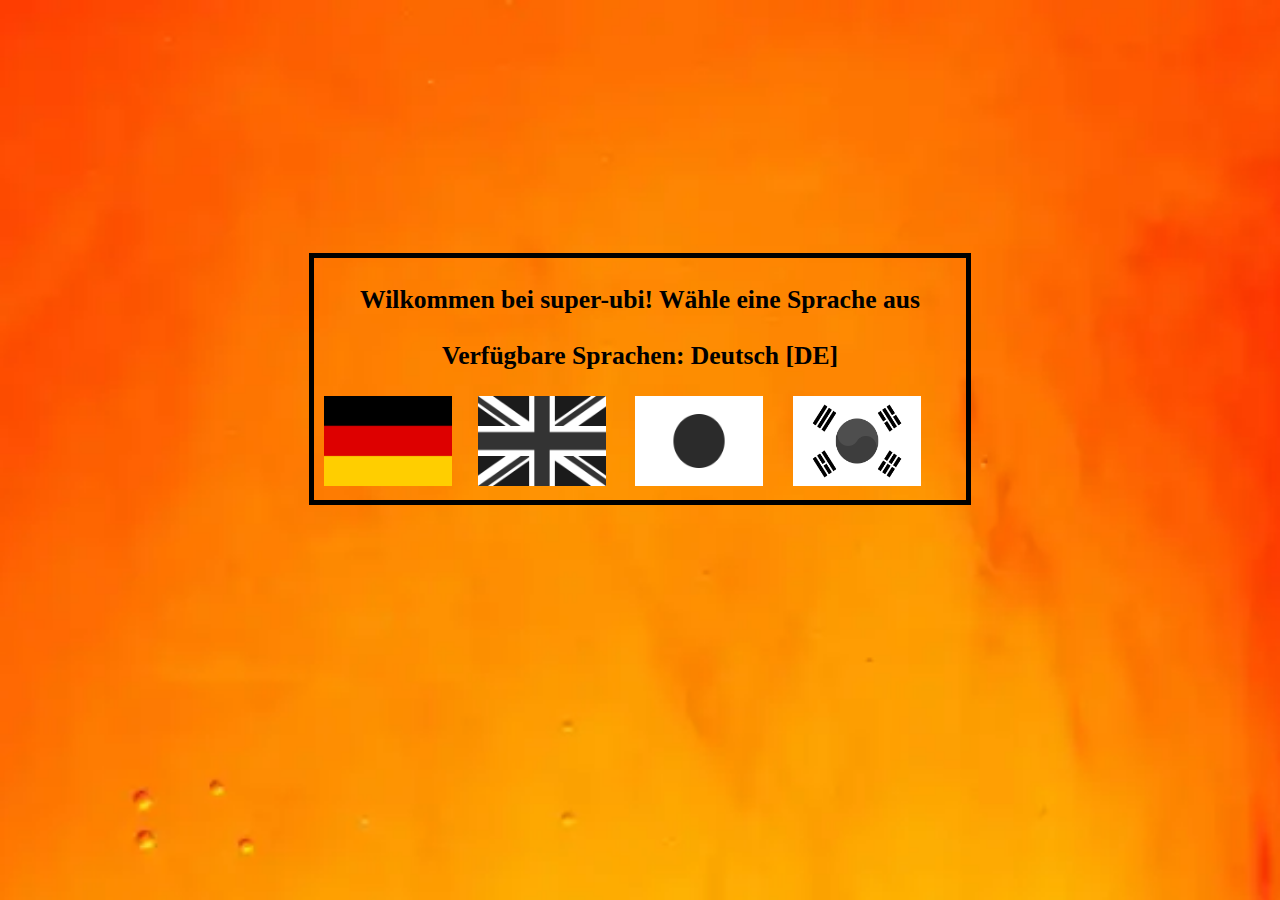
<file: index.html>
<!DOCTYPE html>
<html lang="de-DE" 
    style= 
    "background: url(bag.png) no-repeat center center fixed; 
    -webkit-background-size: cover;
    -moz-background-size: cover;
    -o-background-size: cover;
    background-size: cover;">
<head>
<title>Ubi ist super</title>
<meta name="viewport" content="width=device-width, initial-scale=1.0, shrink-to-fit=no">
<meta lang="de-DE">
<meta charset="UTF-8">
<link rel="stylesheet" href="style.css">
<link rel="scriptsheet" href="script.js">
<link rel="icon" href="favicon.ico">
</head>

<body>
<div class="centermsgdiv">
<h1 id="langselnotif">Wilkommen bei super-ubi! Wähle eine Sprache aus</h1>
<p id="langselnotif">Verfügbare Sprachen: Deutsch [DE]</p>
<a href="mainde.html" style="float: left;"><img src="lang/de.png" alt="German Flag" style="width: 10vw; height: 7vw;"></a>
<a href="fourofour.html" style="margin-left: 2vw" class="langNotAvail"><img src="lang/bri.png" alt="Union Jack" style="width: 10vw; height: 7vw;"></a>
<a href="fourofour.html" style="margin-left: 2vw" class="langNotAvail"><img src="lang/jp.png" alt="Japanese Flag" style="width: 10vw; height: 7vw;"></a>
<a href="fourofour.html" style="margin-left: 2vw" class="langNotAvail"><img src="lang/kr.png" alt="Korean Flag" style="width: 10vw; height: 7vw;"></a>
</div>
</body>
</html>
</file>
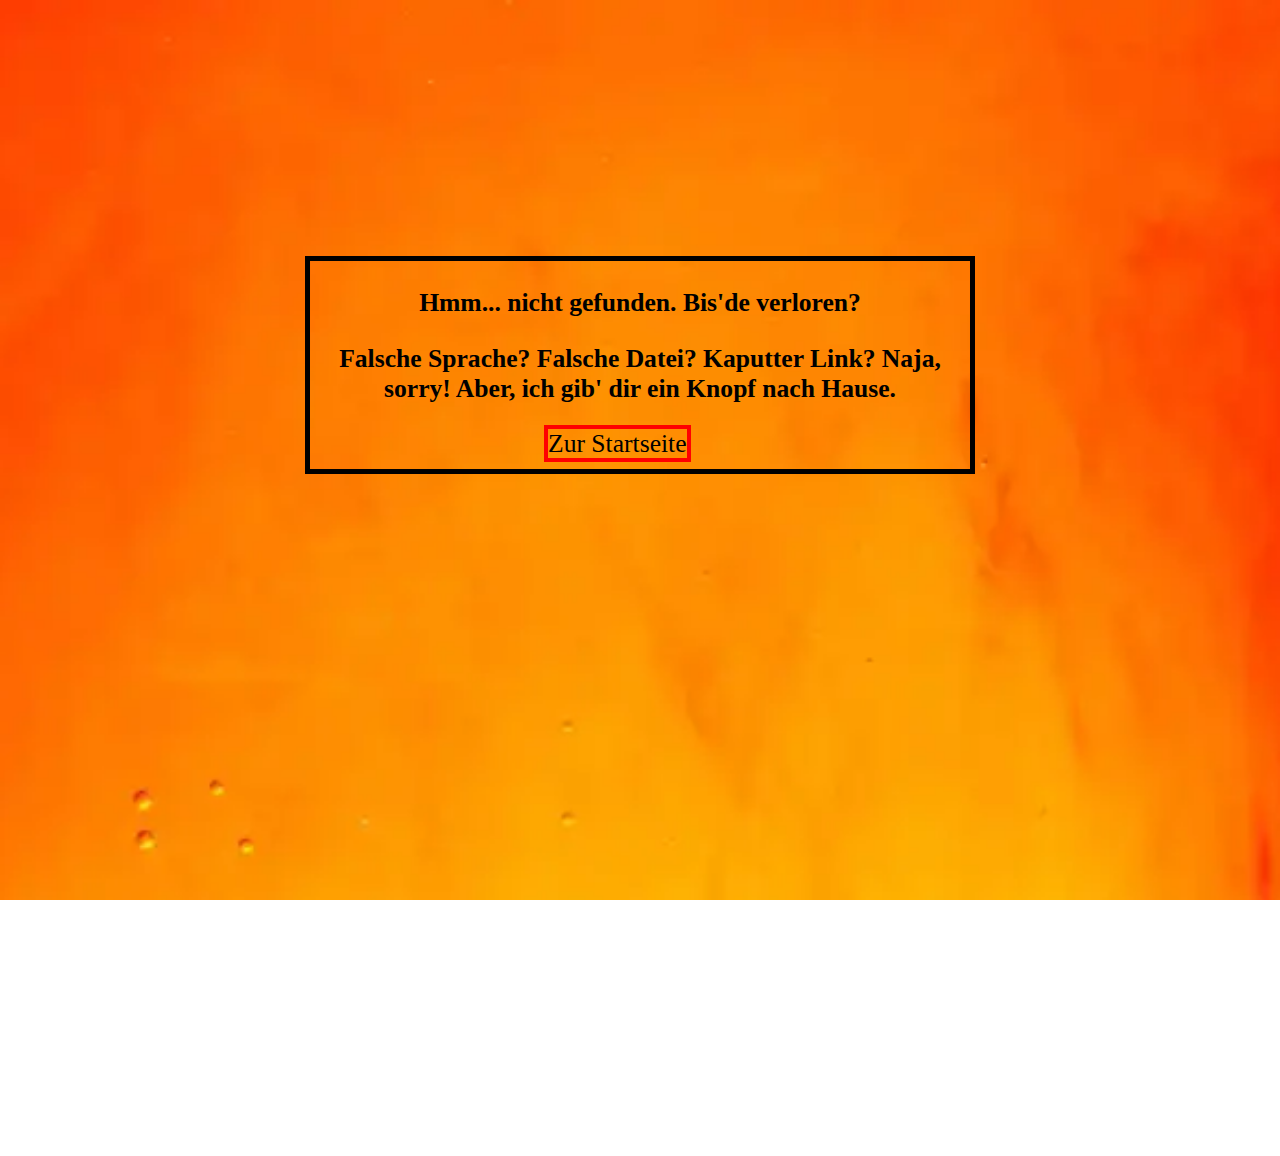
<file: fourofour.html>
<!DOCTYPE html>
<html lang="de-DE">
<head>
<title>404 Nicht gefunden</title>
<meta name="viewport" content="width=device-width, initial-scale=1.0, shrink-to-fit=no">
<meta charset="UTF-8">
<link rel="stylesheet" href="style.css">
<link rel="scriptsheet" href="script.js">
<link rel="icon" href="error.png">
<style>
body, html {
    height: 100%;
    margin: 0;
  }
  
  .bg {
    /* The image used */
    background-image: url("bag.png");
  
    /* Full height */
    height: 100%; 
  
    /* Center and scale the image nicely */
    background-position: center;
    background-repeat: no-repeat;
    background-size: cover;
  }
</style>
</head>

<body class="bg">
<div class="centermsgdiv">
<h1 id="langselnotif">Hmm... nicht gefunden. Bis'de verloren?</h1>
<p id="langselnotif">Falsche Sprache? Falsche Datei? Kaputter Link? Naja, sorry! Aber, ich gib' dir ein Knopf nach Hause.</p>
<a style="color: black; border: 4px solid red; text-align: center; font-size: 2vw; margin-left: 35%; text-decoration-line: none;" href="index.html">Zur Startseite</a>
</div>
</body>
</html>
</file>
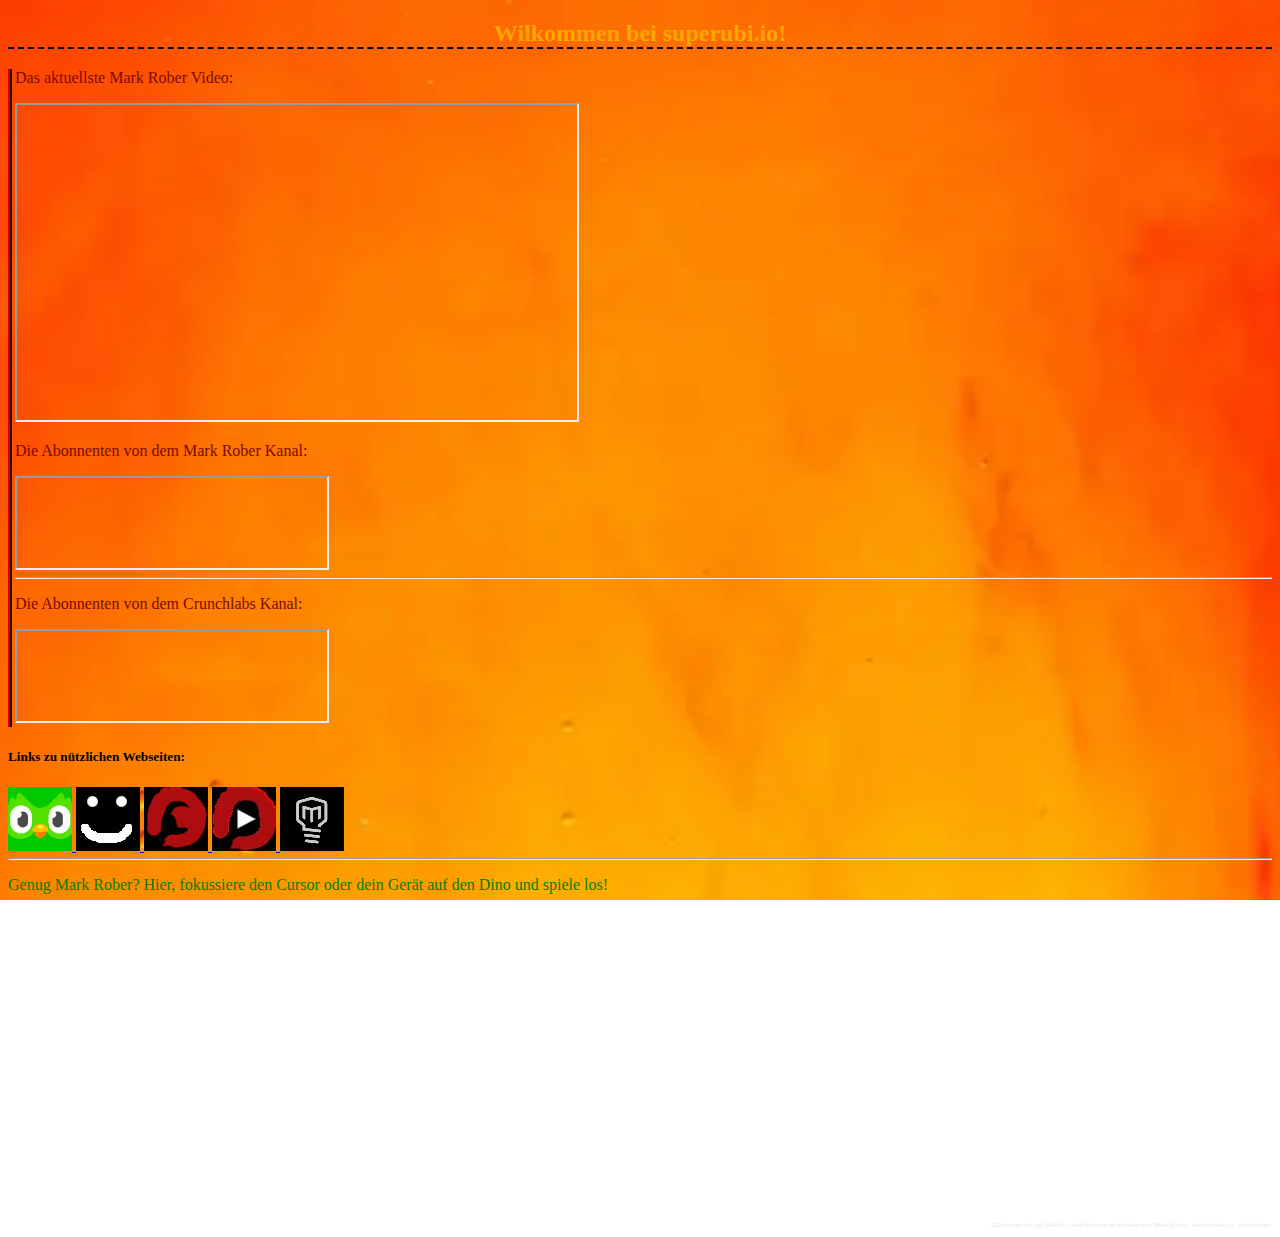
<file: mainde.html>
<!DOCTYPE html>
<html lang="de-DE" style="
    background: url(bag.png) no-repeat center center fixed; 
    -webkit-background-size: cover;
    -moz-background-size: cover;
    -o-background-size: cover;
    background-size: cover;">
<head>
<title>Ubi ist super</title>
<meta name="viewport" content="width=device-width, initial-scale=1.0 shrink-to-fit=no">
<meta lang="de-DE">
<meta charset="UTF-8">
<link rel="stylesheet" href="style.css">
<link rel="scriptsheet" href="script.js">
<link rel="icon" href="favicon.ico">

</head>

<body>
<h2 class="mainheader">Wilkommen bei superubi.io!</h2>
<div id="markrober">
<p>Das aktuellste Mark Rober Video:</p>
<iframe width="560" height="315" src="https://www.youtube.com/embed/25N0R1KnXVs?si=AVs2IbmLFrZPHaxV" allow="accelerometer; autoplay; clipboard-write; encrypted-media; gyroscope; picture-in-picture; web-share" referrerpolicy="strict-origin-when-cross-origin" allowfullscreen></iframe>
<p>Die Abonnenten von dem Mark Rober Kanal:</p>
<iframe height="90px" width="310px" src="https://socialcounts.org/youtube-live-subscriber-count/UCY1kMZp36IQSyNx_9h4mpCg/embed" allowFullScreen></iframe>
<hr style="color:red; margin-top: 3px; margin-bottom: 1px;">
<p>Die Abonnenten von dem Crunchlabs Kanal:</p>
<iframe height="90px" width="310px"src="https://socialcounts.org/youtube-live-subscriber-count/UC513PdAP2-jWkJunTh5kXRw/embed" allowFullScreen></iframe>
</div>

<div>
<h5><strong> Links zu nützlichen Webseiten:</strong></h5>
<a href="https://duolingo.com/learn"><img src="links/duo.png" alt="Duolingo Logo" style="width:64px; height:64px;">
</a>
<a href="https://anton.app"><img src="links/anton.png" alt="Anton Logo" style="width:64px; height:64px;">
</a>
<a href="https://crunchlabs.com"><img src="links/crunchlabs.png" alt="Crunchlabs (C Mark Rober)" style="width:64px; height:64px;">
</a>
<a href="https://youtube.com/@crunchlabs"><img src="links/crunchyoutube.png" alt="Crunchlabs Youtube" style="width:64px; height:64px;">
</a>
<a href="https://youtube.com/@MarkRober"><img src="links/markrober.png" alt="Mark Rober Logo (C Mark Rober)" style="width:64px; height:64px">
</a>
</div>

<hr style="color:red; margin-top: 3px; margin-bottom: 1px;">

<div>
<p style="color:green;">Genug Mark Rober? Hier, fokussiere den Cursor oder dein Gerät auf den Dino und spiele los!</p>
<iframe class="dino" src="https://chrome-trex.github.io/Normal-Mode/" title="Dino"></iframe>
</div>
<p id="footer">2024 super-ubi auf GitHub - alle Rechten zu Inhalten von Mark Rober, Socialblade u.a. vorbehalten.</p>
</body>
</html>
</file>
<file: style.css>
.mainheader {
  text-align: center;
  color: orange;
  border-bottom: 2px dashed black;
  font-weight: semibold;
}

#markrober {
  color: rgb(124, 10, 2);
  border-left: 4px ridge maroon;
  padding-left: 3px;
}

iframe.markrober {
  border: 2px solid purple;
}
  
#footer {
  color: rgb(200, 200, 200);
  opacity: 40%;
  text-align: right;
  font-size: 7px;
}

.dino {
  width:600px; 
  height:300px; 
  border: none;
}

.centermsgdiv {
  border: 5px solid;
  margin: auto;
  margin-top: 20%;
  width: 50%;
  padding: 10px;
}

#langselnotif {
  text-align: center;
  font-weight: bold;
  font-size: 2vw;
}

.langNotAvail {
  filter: gray; 
  -webkit-filter: grayscale(1); 
  filter: grayscale(1);
}

.langBut {
  margin-left: 2vw;
}
</file>
